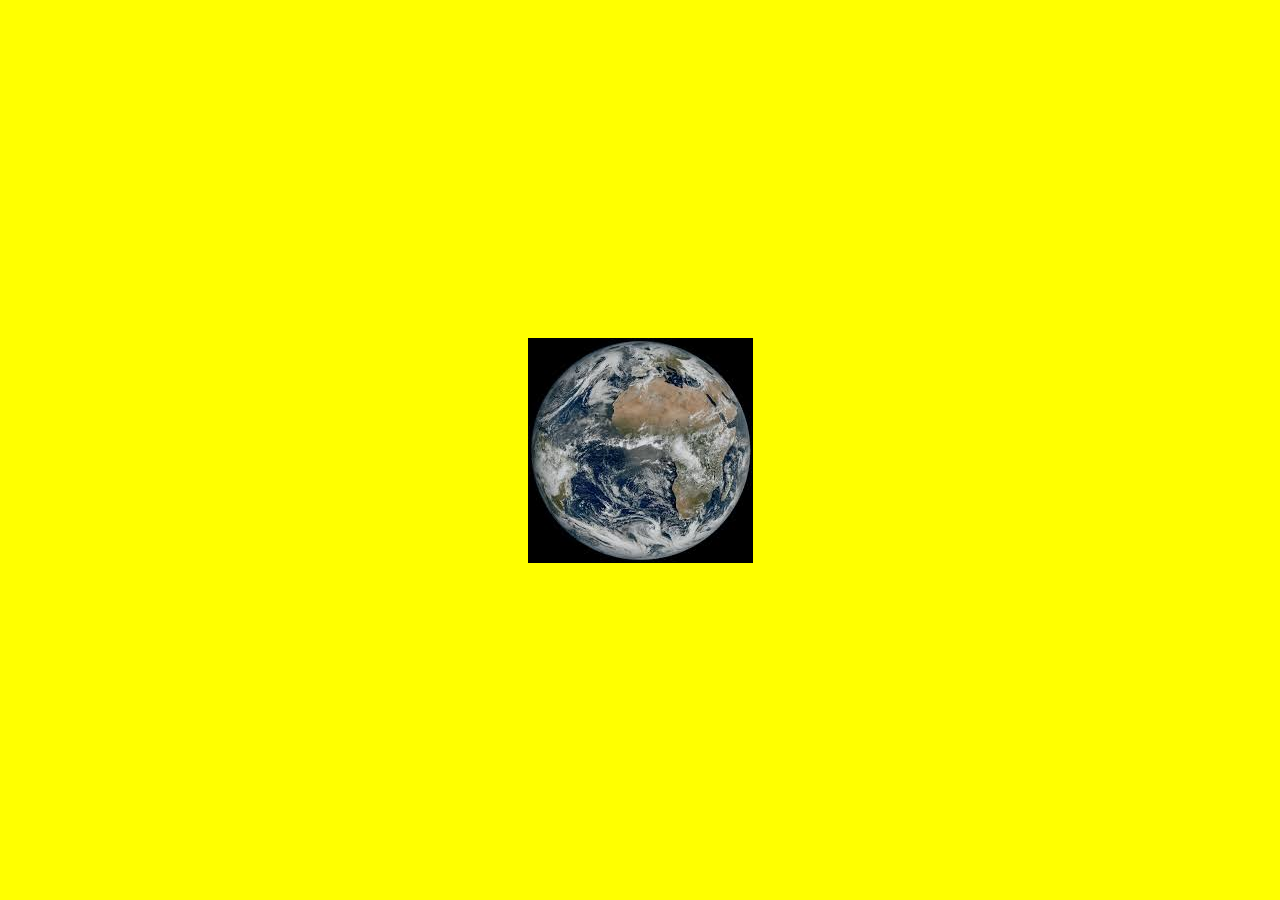
<file: lab4tap1/index.html>
<!DOCTYPE html>
<html lang="en">
<head>
    <meta charset="UTF-8">
    <meta name="viewport" content="width=device-width, initial-scale=1.0">
    <title></title>
    <link rel="stylesheet" href="style.css">
</head>
<body>
    
</body>
</html>
</file>
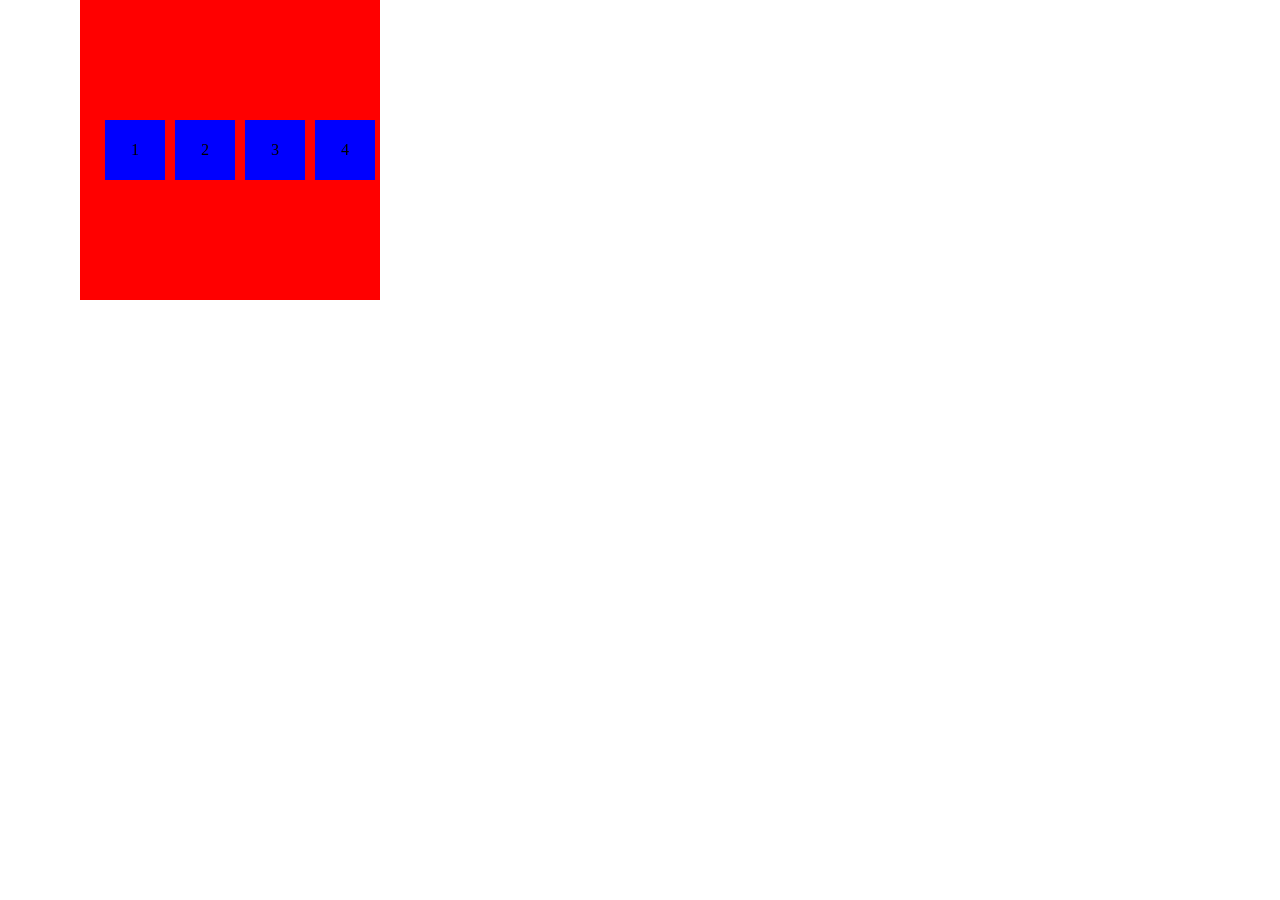
<file: lab4tap2/index.html>
<!DOCTYPE html>
<html lang="en">
<head>
    <meta charset="UTF-8">
    <meta name="viewport" content="width=device-width, initial-scale=1.0">
    <link rel="stylesheet" href="style.css"
    <title></title>
</head>
<body>
    <div class="sahe">
        <div class="blok">1</div> 
        <div class="blok">2</div> 
        <div class="blok">3</div> 
        <div class="blok">4</div> 
    </div>
</body>
</html>
</file>
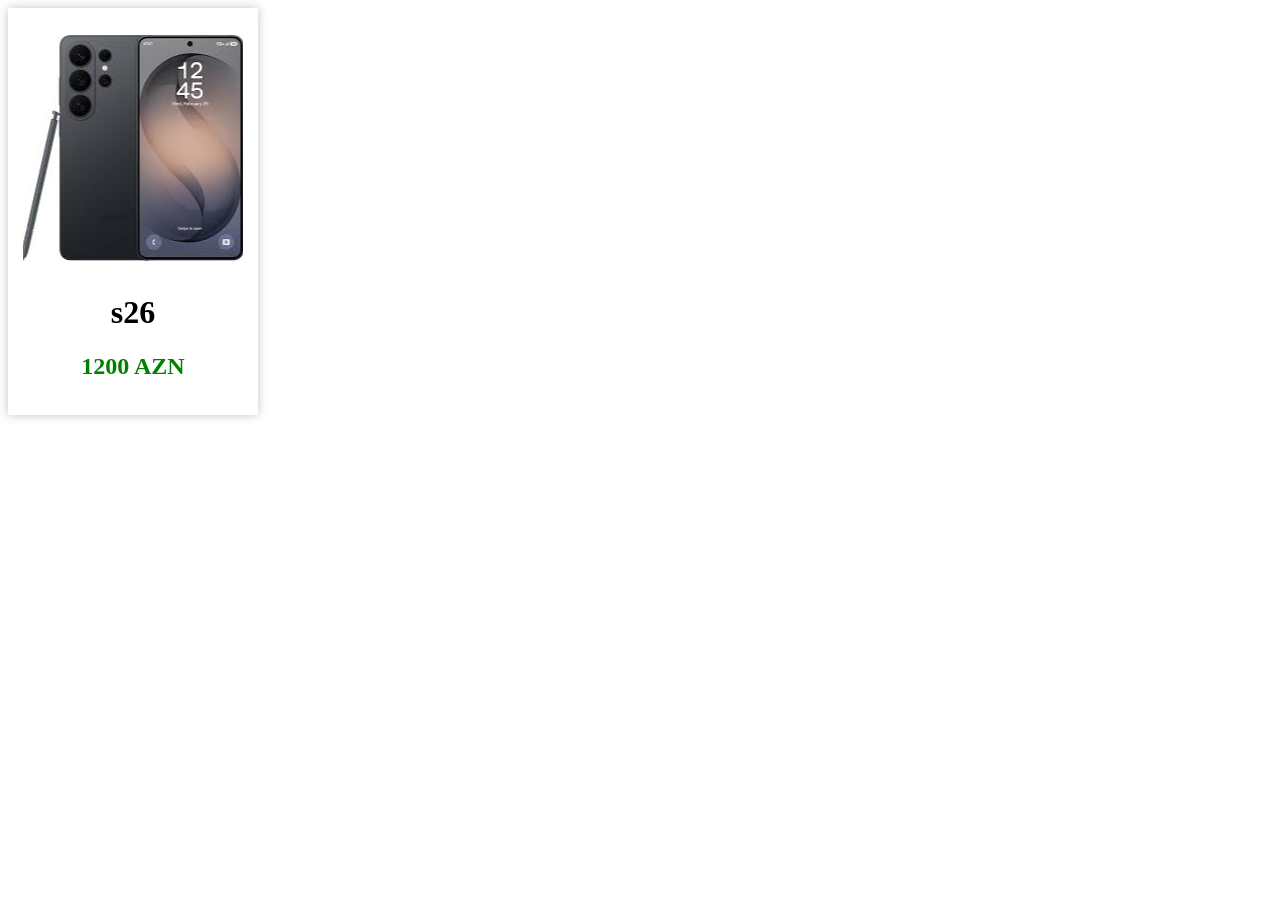
<file: lab4tap3/index.html>
<!DOCTYPE html>
<html lang="en">
<head>
    <meta charset="UTF-8">
    <meta name="viewport" content="width=device-width, initial-scale=1.0">
    <link rel="stylesheet" href="style.css">
    <title></title>
</head>
<body>
<div class="s26">
    <div class="sekil"></div> 
    <h1>s26</h1>
    <h2>1200 AZN</h2>
</div>
</div>
</body>
</html>
</file>
<file: lab4tap1/style.css>
body {
    background-color: yellow;
    background-image: url('images.jpg');
    background-repeat: no-repeat;
    background-size: auto;
    background-position: center;

    height: 100vh;
    margin: 0;
}
</file>
<file: lab4tap2/style.css>
body{
    margin:0;
    padding:0;
}
.sahe{
    background-color: red;
    height: 300px;
    width: 300px;
    margin:auto 80px;
    display: flex;
    align-items:center;
    justify-content:end;
}
.blok{
    margin:5px;
    height:60px;
    width: 60px;
    background-color: blue;
    columns: black;
    display: flex;
    justify-content: center;
    align-items: center;
}
</file>
<file: lab4tap3/style.css>
.s26 {
    width: 220px;
    padding: 15px;
    border-radius: 0;
    box-shadow: 0 0 10px rgb(196, 195, 195);
    text-align: center;
}

.sekil {
    height: 250px;
    background-image: url('s26.jpg');
    background-size:auto;
    background-repeat: no-repeat;
    background-position: center;
    margin-bottom: 10px;
}

h2{
    color: green;
    font-weight: bold;
}
</file>
